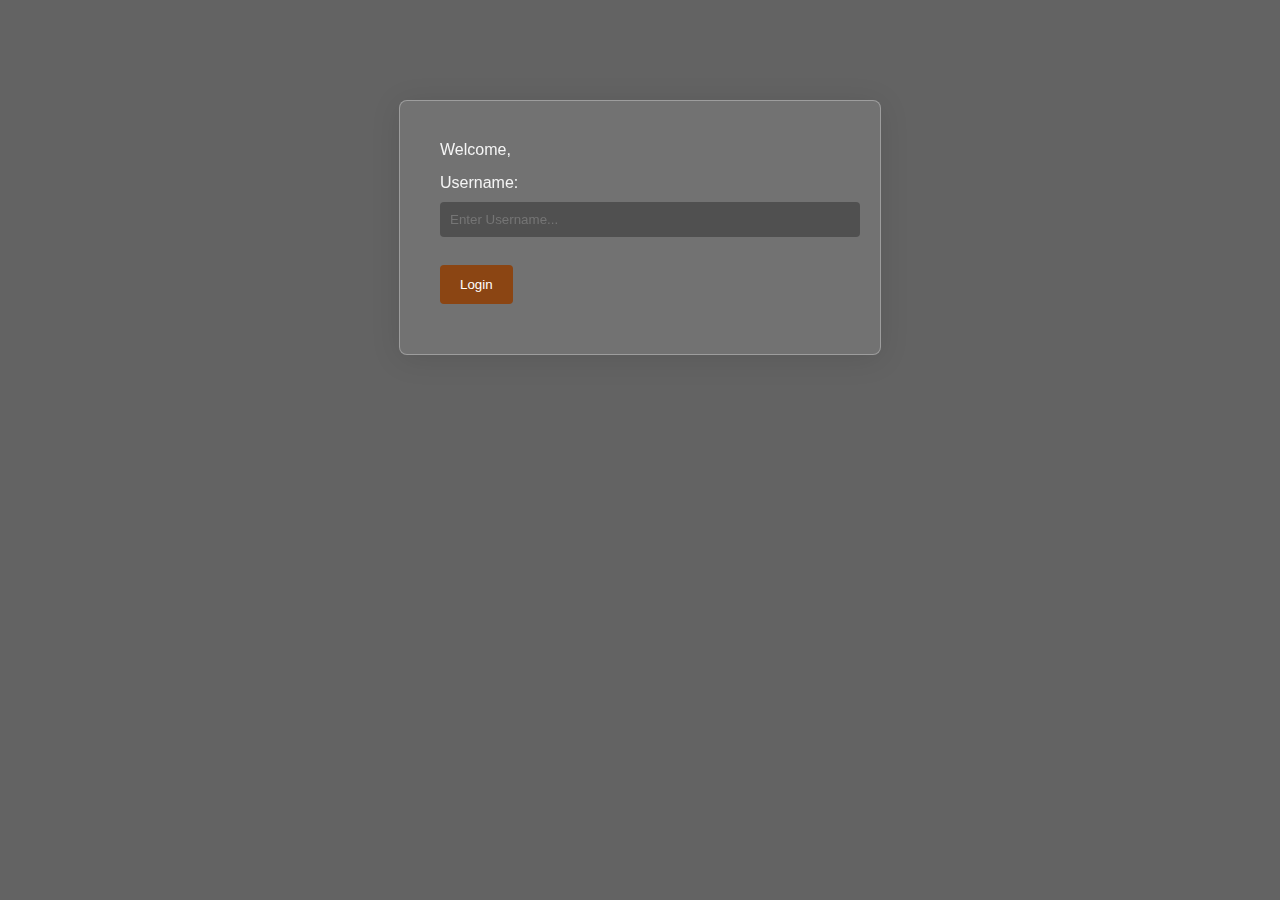
<file: src/main/webapp/html/index.html>
<!DOCTYPE html>
<html lang="en">

<head>
  <meta charset="UTF-8" />
  <title></title>
  <style>
    .hidden {
      display: none;
    }
  </style>
</head>
<link rel="stylesheet" href="body.css" />
<link rel="stylesheet" href="login_form.css" />
<link rel="stylesheet" href="lobby.css" />
<link rel="stylesheet" href="style.css" />
<link rel="stylesheet" href="leaderboard.css" />
<link rel="stylesheet" href="gamerooms.css" />
<link rel="stylesheet" href="gridandchat.css" />


<body>
  <div id="section0">
    <div id="loginSection" class="login-background">
      <div class="login-container">
        <div id="currentUser">
          Welcome, <span class="currentUsername"></span>
        </div>


        <form id="loginForm">
          <label for="username">Username:</label>
          <input type="text" id="username" name="username" required="" placeholder="Enter Username...">
          <button type="submit" id="UsernameInput">Login</button>
        </form>
        <!-- <div class="button-group">
          <button id="btnSection0">Logout</button>
          <button id="btnSection1">Section 1</button>
          <button id="btnSection2">Section 2</button>
          <button id="btnSection3">Section 3</button>
        </div> -->
      </div>
    </div>

  </div>

  <div id="section1" class="hidden">
    <div id="currentUser">
      Your Username : <span class="currentUsername"></span>
    </div>

    <button id="resetGame">Reset Game</button>
    <p>Please give about 5 seconds for the game to reset... </p>

    <h3>Player's Online List :</h3>
    <ul id="playerList"></ul>
    <!-- Player list container -->

    <!-- 
    Join Game Table 
    It will list the game rooms on the column1, number of players joined Eg : (1/2) on column2 and Join button on column3
     -->

    <table id="gameTable">
      <thead>
        <tr>
          <th>Game Room</th>
          <th>Players</th>
          <th>Join</th>
          <th>Grid Generation Time (ms)</th>
        </tr>
      </thead>
      <tbody id="gameTableBody"></tbody>
    </table>

    <button id="btnSection0_sec1" class="over_and_out">Logout</button>
    <!-- <button id="btnSection1_sec1">Section 1</button>
    <button id="btnSection2_sec1">Section 2</button>
    <button id="btnSection3_sec1">Section 3</button> 

    <button id="Section1_gameroom1_enter_bttn">Enter Gameroom 1</button>
    <button id="Section1_gameroom2_enter_bttn">Enter Gameroom 2</button>
    <button id="Section1_gameroom3_enter_bttn">Enter Gameroom 3</button>
    <button id="Section1_gameroom4_enter_bttn">Enter Gameroom 4</button>
    <button id="Section1_gameroom5_enter_bttn">Enter Gameroom 4</button> -->
  </div>

  <div id="the_main" style="background-color: white;"> <!-- making the whole game room one div -->
    <!--GAME ROOM 1-->
    <div id="gameroom1" class="hidden">
      <h1 class="for_title">Game Room 1</h1>
      <p class="for_title">Player1: <span id="gameroom1_player"></span></p>
      <p class="for_title">Player2: <span id="gameroom1_opponent"></span></p>


      <div>
        <label for="player1-color-gameroom1">Player 1 Color:</label>
        <select id="player1-color-gameroom1" class="Player1">
          <option value="#ff0000">Red</option>
          <option value="#0000ff">Blue</option>
          <option value="#008000">Green</option>
          <option value="#ffff00">Yellow</option>
          <option value="#ffa500">Orange</option>
          <option value="#800080">Purple</option>
          <option value="#000000">Black</option>
        </select>

        <label for="player2-color-gameroom1">Player 2 Color:</label>
        <select id="player2-color-gameroom1" class="PLayer2">
          <option value="#0000ff">Blue</option>
          <option value="#ff0000">Red</option>
          <option value="#008000">Green</option>
          <option value="#ffff00">Yellow</option>
          <option value="#ffa500">Orange</option>
          <option value="#800080">Purple</option>
          <option value="#000000">Black</option>
        </select>
      </div>

      <table id="gameroom1_leaderboard_table">
        <thead>
          <tr>
            <th>Player</th>
            <th>Score</th>
          </tr>
        </thead>
        <tbody>
          <!-- Dynamic rows will be added here -->
        </tbody>
      </table>
      <div id="gird_and_chat_container" class="grid-chat-container">
        <div id="gameroom1_grid" class="grid-container">
          <!-- The game grid will go here -->
        </div>
        <!-- Chat feature -->
        <div class="chat-container">
          <div class="chat-header">
            <span>CHAT BOX</span>
          </div>
          <div id="gameroom1_chat" class="message-area">
            <!-- Chat messages will appear here -->
          </div>
          <input type="text" id="gameroom1_chat_input" class="chat-input" placeholder="Type a message..." />
          <button id="gameroom1_send_msg" class="send-btn" onclick="sendChatMessage('gameroom1')">Send</button>
        </div>

      </div>
      <button id="gameroom1_send" class="checkester">Check Selection</button>
      <button id="gameroom1_exit_bttn" class="exit-game-btn">Exit Game</button>

      <div id="gameroom1_words_container">
        <ul id="gameroom1_words">
          <!-- Found words will go here -->
        </ul>
      </div>
    </div>


    <!--GAME ROOM 2-->
    <div id="gameroom2" class="hidden">
      <h1 class="for_title">Game Room 2</h1>
      <p>Player1: <span id="gameroom2_player"></span></p>
      <p>player2: <span id="gameroom2_opponent"></span></p>

      <div>
        <label for="player1-color-gameroom1">Player 1 Color:</label>
        <select id="player1-color-gameroom1" class="Player1">
          <option value="#ff0000">Red</option>
          <option value="#0000ff">Blue</option>
          <option value="#008000">Green</option>
          <option value="#ffff00">Yellow</option>
          <option value="#ffa500">Orange</option>
          <option value="#800080">Purple</option>
          <option value="#000000">Black</option>
        </select>

        <label for="player2-color-gameroom1">Player 2 Color:</label>
        <select id="player2-color-gameroom1" class="PLayer2">
          <option value="#0000ff">Blue</option>
          <option value="#ff0000">Red</option>
          <option value="#008000">Green</option>
          <option value="#ffff00">Yellow</option>
          <option value="#ffa500">Orange</option>
          <option value="#800080">Purple</option>
          <option value="#000000">Black</option>
        </select>
      </div>

      <table id="gameroom2_leaderboard_table">
        <thead>
          <tr>
            <th>Player</th>
            <th>Score</th>
          </tr>
        </thead>
        <tbody>
          <!-- Dynamic rows will be added here -->
        </tbody>
      </table>


      <div id="gird_and_chat_container" class="grid-chat-container">
        <div id="gameroom2_grid" class="grid-container">
          <!-- The game grid will go here -->
        </div>
        <!-- Chat feature -->
        <div class="chat-container">
          <div class="chat-header">
            <span>CHAT BOX</span>
          </div>
          <div id="gameroom2_chat" class="message-area">
            <!-- Chat messages will appear here -->
          </div>
          <input type="text" id="gameroom2_chat_input" class="chat-input" placeholder="Type a message..." />
          <button id="gameroom2_send_msg" class="send-btn" onclick="sendChatMessage('gameroom2')">Send</button>
        </div>

      </div>
      <button id="gameroom2_send" class="checkester">Check Selection</button>
      <button id="gameroom2_exit_bttn" class="exit-game-btn">Exit Game</button>

      <div id="gameroom2_words_container">
        <ul id="gameroom2_words">
          <!-- Found words will go here -->
        </ul>
      </div>
    </div>
    <!--GAME ROOM 3-->
    <div id="gameroom3" class="hidden">
      <h1 class="for_title">Game Room 3</h1>
      <p>Player1: <span id="gameroom3_player"></span></p>
      <p>Player2: <span id="gameroom3_opponent"></span></p>

      <div>
        <label for="player1-color-gameroom1">Player 1 Color:</label>
        <select id="player1-color-gameroom1" class="Player1">
          <option value="#ff0000">Red</option>
          <option value="#0000ff">Blue</option>
          <option value="#008000">Green</option>
          <option value="#ffff00">Yellow</option>
          <option value="#ffa500">Orange</option>
          <option value="#800080">Purple</option>
          <option value="#000000">Black</option>
        </select>

        <label for="player2-color-gameroom1">Player 2 Color:</label>
        <select id="player2-color-gameroom1" class="PLayer2">
          <option value="#0000ff">Blue</option>
          <option value="#ff0000">Red</option>
          <option value="#008000">Green</option>
          <option value="#ffff00">Yellow</option>
          <option value="#ffa500">Orange</option>
          <option value="#800080">Purple</option>
          <option value="#000000">Black</option>
        </select>
      </div>

      <table id="gameroom3_leaderboard_table">
        <thead>
          <tr>
            <th>Player</th>
            <th>Score</th>
          </tr>
        </thead>
        <tbody>
          <!-- Dynamic rows will be added here -->
        </tbody>
      </table>

      <div id="gird_and_chat_container" class="grid-chat-container">
        <div id="gameroom3_grid" class="grid-container">
          <!-- The game grid will go here -->
        </div>
        <!-- Chat feature -->
        <div class="chat-container">
          <div class="chat-header">
            <span>CHAT BOX</span>
          </div>
          <div id="gameroom3_chat" class="message-area">
            <!-- Chat messages will appear here -->
          </div>
          <input type="text" id="gameroom3_chat_input" class="chat-input" placeholder="Type a message..." />
          <button id="gameroom3_send_msg" class="send-btn" onclick="sendChatMessage('gameroom3')">Send</button>
        </div>

      </div>
      <button id="gameroom3_send" class="checkester">Check Selection</button>
      <button id="gameroom3_exit_bttn" class="exit-game-btn">Exit Game</button>

      <div id="gameroom3_words_container">
        <ul id="gameroom3_words">
          <!-- Found words will go here -->
        </ul>
      </div>
    </div>

    <!-------GAME ROOM 4--------->
    <div id="gameroom4" class="hidden">
      <h1>Game Room 4</h1>
      <p>Player1: <span id="gameroom4_player"></span></p>
      <p>Player2: <span id="gameroom4_opponent"></span></p>
      <div>
        <label for="player1-color-gameroom1">Player 1 Color:</label>
        <select id="player1-color-gameroom1" class="Player1">
          <option value="#ff0000">Red</option>
          <option value="#0000ff">Blue</option>
          <option value="#008000">Green</option>
          <option value="#ffff00">Yellow</option>
          <option value="#ffa500">Orange</option>
          <option value="#800080">Purple</option>
          <option value="#000000">Black</option>
        </select>

        <label for="player2-color-gameroom1">Player 2 Color:</label>
        <select id="player2-color-gameroom1" class="PLayer2">
          <option value="#0000ff">Blue</option>
          <option value="#ff0000">Red</option>
          <option value="#008000">Green</option>
          <option value="#ffff00">Yellow</option>
          <option value="#ffa500">Orange</option>
          <option value="#800080">Purple</option>
          <option value="#000000">Black</option>
        </select>
      </div>

      <table id="gameroom4_leaderboard_table">
        <thead>
            <tr>
                <th>Player</th>
                <th>Score</th>
            </tr>
        </thead>
        <tbody>
            <!-- Dynamic rows will be added here -->
        </tbody>
    </table>

    <div id="gird_and_chat_container" class="grid-chat-container">
      <div id="gameroom4_grid" class="grid-container">
        <!-- The game grid will go here -->
      </div>
      <!-- Chat feature -->
      <div class="chat-container">
        <div class="chat-header">
          <span>CHAT BOX</span>
        </div>
        <div id="gameroom4_chat" class="message-area">
          <!-- Chat messages will appear here -->
        </div>
        <input type="text" id="gameroom4_chat_input" class="chat-input" placeholder="Type a message..." />
        <button id="gameroom4_send_msg" class="send-btn" onclick="sendChatMessage('gameroom4')">Send</button>
      </div>

    </div>
    <button id="gameroom4_send" class="checkester">Check Selection</button>
    <button id="gameroom4_exit_bttn" class="exit-game-btn">Exit Game</button>

    <div id="gameroom4_words_container">
      <ul id="gameroom4_words">
        <!-- Found words will go here -->
      </ul>
    </div>
  </div>

    <!--GAME ROOM 5-->

    <div id="gameroom5" class="hidden">
      <h1 class="for_title">Game Room 5</h1>
      <p>Player1: <span id="gameroom5_player"></span></p>
      <p>Player2: <span id="gameroom5_opponent"></span></p>

      <div>
        <label for="player1-color-gameroom1">Player 1 Color:</label>
        <select id="player1-color-gameroom1" class="Player1">
          <option value="#ff0000">Red</option>
          <option value="#0000ff">Blue</option>
          <option value="#008000">Green</option>
          <option value="#ffff00">Yellow</option>
          <option value="#ffa500">Orange</option>
          <option value="#800080">Purple</option>
          <option value="#000000">Black</option>
        </select>

        <label for="player2-color-gameroom1">Player 2 Color:</label>
        <select id="player2-color-gameroom1" class="PLayer2">
          <option value="#0000ff">Blue</option>
          <option value="#ff0000">Red</option>
          <option value="#008000">Green</option>
          <option value="#ffff00">Yellow</option>
          <option value="#ffa500">Orange</option>
          <option value="#800080">Purple</option>
          <option value="#000000">Black</option>
        </select>
      </div>

      <table id="gameroom5_leaderboard_table">
        <thead>
          <tr>
            <th>Player</th>
            <th>Score</th>
          </tr>
        </thead>
        <tbody>
          <!-- Dynamic rows will be added here -->
        </tbody>
      </table>

      
      <div id="gird_and_chat_container" class="grid-chat-container">
        <div id="gameroom5_grid" class="grid-container">
          <!-- The game grid will go here -->
        </div>
        <!-- Chat feature -->
        <div class="chat-container">
          <div class="chat-header">
            <span>CHAT BOX</span>
          </div>
          <div id="gameroom5_chat" class="message-area">
            <!-- Chat messages will appear here -->
          </div>
          <input type="text" id="gameroom5_chat_input" class="chat-input" placeholder="Type a message..." />
          <button id="gameroom5_send_msg" class="send-btn" onclick="sendChatMessage('gameroom5')">Send</button>
        </div>

      </div>
      <button id="gameroom5_send" class="checkester">Check Selection</button>
      <button id="gameroom5_exit_bttn" class="exit-game-btn">Exit Game</button>

      <div id="gameroom5_words_container">
        <ul id="gameroom5_words">
          <!-- Found words will go here -->
        </ul>
      </div>
    </div>
  </div>

  <script src="websocket.js"></script>
  <script src="navigate.js"></script>
</body>

</html>
</file>
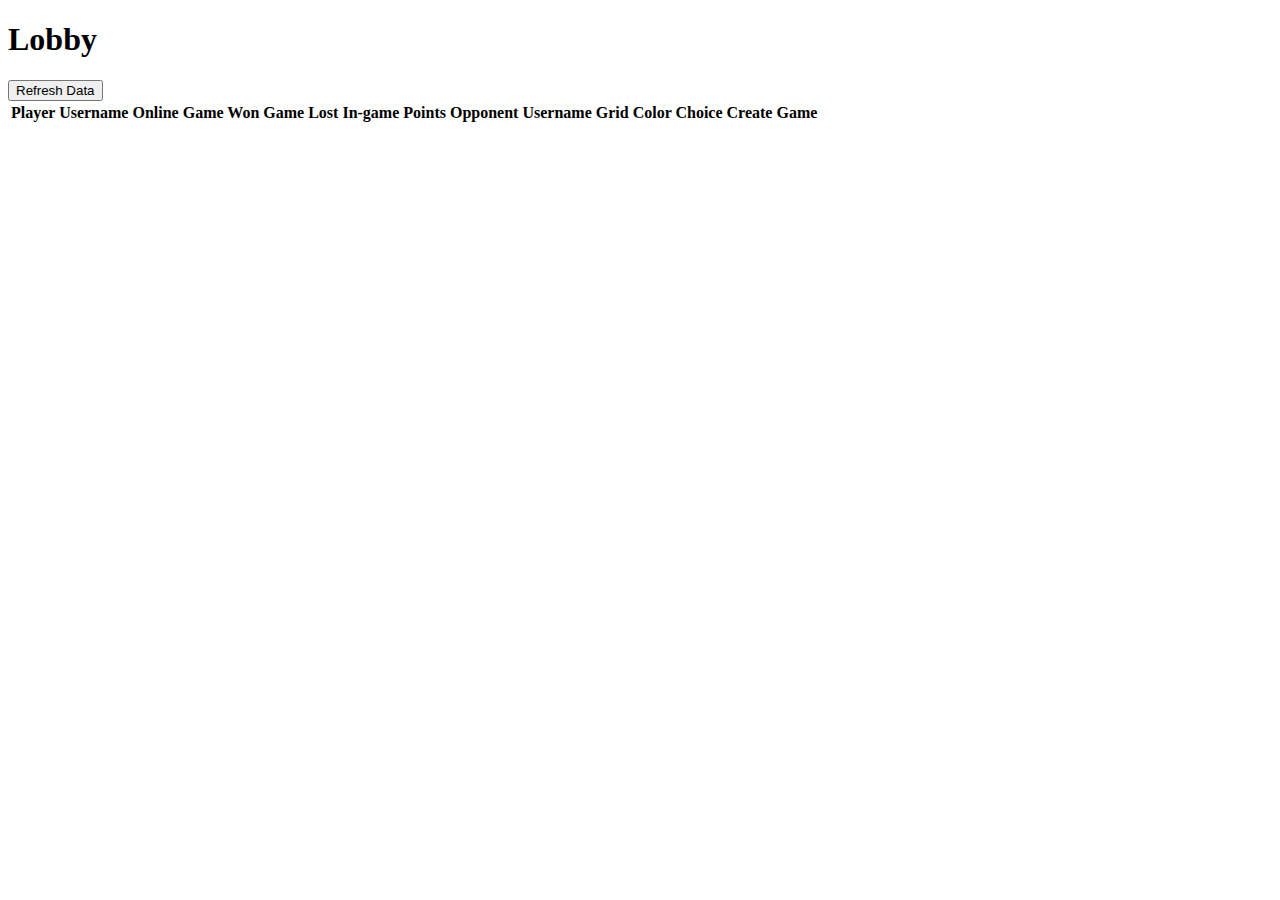
<file: src/main/webapp/html/lobby.html>
<!DOCTYPE html>
<html lang="en">
<head>
    <meta charset="UTF-8">
    <meta name="viewport" content="width=device-width, initial-scale=1.0">
    <title>Lobby</title>
    <style>
    ::-webkit-scrollbar{
        width: 20px;
    }
    ::-webkit-scrollbar{
        box-shadow: inset 0 0 5px grey;
        border-radius: 10px;
    }
    ::-webkit-scrollbar{
        background: red;
        border-radius: 10px;
    }
    </style>
    <link rel="stylesheet" href="lobby.css">
</head>
<body>
    <div id="lobby-section">
        <h1>Lobby</h1>
        <button id="refreshBtn">Refresh Data</button>
        <table id="lobbyPlayerData">
            <thead>
                <tr>
                    <th>Player Username</th>
                    <th>Online</th>
                    <th>Game Won</th>
                    <th>Game Lost</th>
                    <th>In-game Points</th>
                    <th>Opponent Username</th>
                    <th>Grid Color Choice</th>
                    <th>Create Game</th>
                </tr>
            </thead>
            <tbody>
                <!-- Dynamic player data will be loaded here -->
            </tbody>
        </table>
    </div>

    <script src="lobby.js"></script>
</body>
</html>
</file>
<file: src/main/webapp/html/body.css>
/*------------------Body------------------------------------*/
body {
  /* height: 100%; */
  margin: 0;
  padding: 0;
  font-family: Arial, sans-serif;
  background-color: #636363;
  scale: 1; /* Adjust as needed, due to my laptop screen size!*/
}


#the_main{
  width: 100%;
  /* height: -50%; */
}
</file>
<file: src/main/webapp/html/login_form.css>
#section0 .login-background {
  display: flex;
  justify-content: center;
  align-items: center;
  padding: 100px 0; /* Add padding to the top and bottom */
}

#section0 .login-container {
  backdrop-filter: blur(5px); /* This will give the glass effect */
  background-color: rgba(255, 255, 255, 0.1); /* Semi-transparent white for a glassy look */
  border-radius: 8px;
  padding: 40px; /* More padding for a bigger look */
  box-shadow: 0 4px 30px rgba(0, 0, 0, 0.1);
  border: 1px solid rgba(255, 255, 255, 0.3); /* Light border for a subtle edge */
  color: #f5f5f5; /* Light text to stand out on the dark background */
  width: 400px; /* Fixed width for the container */
}

#section0 #loginForm label {
  display: block;
  margin-bottom: 10px;
}

#section0 #loginForm input[type="text"] {
  width: 100%;
  padding: 10px;
  margin-bottom: 20px;
  border-radius: 4px;
  border: none;
  background-color: rgba(0, 0, 0, 0.3); /* Dark input fields for contrast */
  color: white;
}

#section0 #loginForm button,
#section0 .button-group button {
  padding: 12px 20px;
  border: none;
  border-radius: 4px;
  margin-top: 8px; /* Space between buttons */
  background-color: #8B4513; /* Brown background for buttons */
  color: white;
  cursor: pointer;
  transition: background 0.3s;
}

#section0 #loginForm button:hover,
#section0 .button-group button:hover {
  background-color: #A0522D; /* Slightly lighter brown on hover */
}

#section0 .button-group {
  display: flex;
  flex-direction: column; /* Stack the buttons vertically */
}

/* Responsive adjustments */
@media (max-width: 600px) {
  #section0 .login-container {
    width: 90%; /* Full width on smaller screens */
  }

  #section0 .button-group button {
    width: 100%;
  }
}
</file>
<file: src/main/webapp/html/lobby.css>
/*------------------THE LOBBY------------------------*/
/* Style for the container */
#section1 {
  padding: 20px; /* Add padding */
  max-width: 800px; /* Set maximum width */
  margin: 0 auto; /* Center the container */
  background-color:rgb(243, 229, 219); /* Set background color */
  border-radius: 15px; /* Round the corners of the container */
  box-shadow: 0 2px 5px rgba(0,0,0,0.2); /* Add shadow for better appearance */
  margin-top: 5%;
  font-family: cursive;
  
}



/* Style for paragraphs */
#section1 p {
  margin-bottom: 15px; /* Add space between paragraphs */
  font-size: 16px; /* Set font size */
  color: #333333; /* Set text color */
  
}

/* Style for the container of currently logged-in user */
#section1 #currentUser {
  margin-bottom: 15px; /* Add space below the container */
  
}

/* Style for the currently logged-in username */
#section1 .currentUsername {
  font-weight: bold; /* Make the username bold */
  color: #007bff; /* Set text color */
  
}

/* Style for the lobby page title */
#section1 h3 {
  margin-bottom: 10px; /* Add space below the title */
  font-size: 18px; /* Set font size */
  color: #333; /* Set text color */
}

/* Style for the player list */
#section1 #playerList {
  margin-bottom: 15px; /* Add space below the player list */
}

/* Style for the game table */
#section1 #gameTable {
  width: 100%; /* Make the table fill the entire width of its container */
  border-collapse: collapse; /* Collapse table borders for better appearance */
}

/* Style for table headers */
#section1 #gameTable th {
  padding: 8px; /* Add padding for better header appearance */
  background-color: #007bff; /* Set background color */
  color: #fff; /* Set text color */
  border: 1px solid #ddd; /* Add border */
}

/* Style for table cells */
#section1 #gameTable td {
  padding: 8px; /* Add padding for better cell appearance */
  border: 1px solid #ddd; /* Add border */
}

/* Style for the Join button in the game table */
#section1 #gameTable .joinButton {
  background-color: #007bff; /* Set background color */
  color: #fff; /* Set text color */
  border: none; /* Remove border */
  padding: 5px 10px; /* Add padding for better button appearance */
  border-radius: 4px; /* Round the corners of the button */
  cursor: pointer; /* Show pointer cursor on hover */
}

/* Hover effect for the Join button */
#section1 #gameTable .joinButton:hover {
  background-color: #0056b3; /* Darken the background color on hover */
}


/* logout button in lobby */
.over_and_out{
  background-color: #007bff; /* Red */
  border: none;
  font-family: cursive;
  color: white;
  padding: 10px;
  text-align: center;
  text-decoration: none;
  display: inline-block;
  font-size: 16px;
  margin: 4px 2px;
  cursor: pointer;
  border-radius: 10px;
  

}

.over_and_out:hover {
  background-color: #0056b3; /* Darker red */
}
</file>
<file: src/main/webapp/html/style.css>
/*-----------------everything but username info-------------------------*/


/* Style for the container of currently logged-in user */
#currentUser {
  margin-bottom: 15px; 
}

/* Style for the currently logged-in username */
.currentUsername {
  font-weight: bold; 
  color: #050505;
  margin-bottom: 15px; 
}

/* Style for buttons */
#section0 button {
  /*display: block;*/ 
  width: 100% auto; 
  padding: 10px; 
  margin-bottom: 10px; 
  background-color: #007bff; 
  color: #fff; 
  border: none;
  border-radius: 4px; 
  cursor: pointer; 
}

/* Hover effect for buttons */
#section0 button:hover {
  background-color: #0056b3; 
}
</file>
<file: src/main/webapp/html/leaderboard.css>
#gameroom1_leaderboard_table,
#gameroom2_leaderboard_table,
#gameroom3_leaderboard_table,
#gameroom4_leaderboard_table,
#gameroom5_leaderboard_table {
    width: 100%;
    border-collapse: collapse;
    margin-top: 20px;
}

#gameroom1_leaderboard_table th, #gameroom1_leaderboard_table td,
#gameroom2_leaderboard_table th, #gameroom2_leaderboard_table td,
#gameroom3_leaderboard_table th, #gameroom3_leaderboard_table td,
#gameroom4_leaderboard_table th, #gameroom4_leaderboard_table td,
#gameroom5_leaderboard_table th, #gameroom5_leaderboard_table td {
    border: 1px solid #ddd;
    text-align: left;
    padding: 8px;
}

#gameroom1_leaderboard_table th,
#gameroom2_leaderboard_table th,
#gameroom3_leaderboard_table th,
#gameroom4_leaderboard_table th,
#gameroom5_leaderboard_table th {
    background-color: #f2f2f2;
}

#gameroom1_leaderboard_table tr:nth-child(even), 
#gameroom2_leaderboard_table tr:nth-child(even),
#gameroom3_leaderboard_table tr:nth-child(even),
#gameroom4_leaderboard_table tr:nth-child(even),
#gameroom5_leaderboard_table tr:nth-child(even) {
    background-color: #f9f9f9;
}
</file>
<file: src/main/webapp/html/gamerooms.css>
#gameroom1_words {
    color: black; /* Black text */
    list-style: none; /* Removes default list styling */
    padding: 15px; /* Padding around the text */
    display: grid; /* Using CSS Grid to layout list items */
    grid-template-columns: repeat(auto-fill, minmax(120px, 1fr)); /* Adjust column size based on content */
    gap: 10px; /* Space between grid items */
    margin: 20px auto; /* Top and bottom margin, auto horizontally centers the list */
    font-family: Arial, sans-serif; /* Font styling */
    font-size: 16px; /* Adjust font size as needed */
    text-align: center; /* Center-align text */
    max-width: 600px; /* Maximum width of the container */
    box-shadow: 0px 0px 10px rgba(0,0,0,0.1); /* Shadow for better visibility */
    background-color: #f0f0f0; /* Light grey background */
    border-radius: 10px; /* Rounded corners for the container */
    overflow: hidden; /* Hides any overflow */
}

#gameroom1_words li {
    padding: 5px; /* Padding within each list item */
}

#gameroom2_words {
    color: black; /* Black text */
    list-style: none; /* Removes default list styling */
    padding: 15px; /* Padding around the text */
    display: grid; /* Using CSS Grid to layout list items */
    grid-template-columns: repeat(auto-fill, minmax(120px, 1fr)); /* Adjust column size based on content */
    gap: 10px; /* Space between grid items */
    margin: 20px auto; /* Top and bottom margin, auto horizontally centers the list */
    font-family: Arial, sans-serif; /* Font styling */
    font-size: 16px; /* Adjust font size as needed */
    text-align: center; /* Center-align text */
    max-width: 600px; /* Maximum width of the container */
    box-shadow: 0px 0px 10px rgba(0,0,0,0.1); /* Shadow for better visibility */
    background-color: #f0f0f0; /* Light grey background */
    border-radius: 10px; /* Rounded corners for the container */
    overflow: hidden; /* Hides any overflow */
}

#gameroom2_words li {
    padding: 5px; /* Padding within each list item */
}

#gameroom3_words {
    color: black; /* Black text */
    list-style: none; /* Removes default list styling */
    padding: 15px; /* Padding around the text */
    display: grid; /* Using CSS Grid to layout list items */
    grid-template-columns: repeat(auto-fill, minmax(120px, 1fr)); /* Adjust column size based on content */
    gap: 10px; /* Space between grid items */
    margin: 20px auto; /* Top and bottom margin, auto horizontally centers the list */
    font-family: Arial, sans-serif; /* Font styling */
    font-size: 16px; /* Adjust font size as needed */
    text-align: center; /* Center-align text */
    max-width: 600px; /* Maximum width of the container */
    box-shadow: 0px 0px 10px rgba(0,0,0,0.1); /* Shadow for better visibility */
    background-color: #f0f0f0; /* Light grey background */
    border-radius: 10px; /* Rounded corners for the container */
    overflow: hidden; /* Hides any overflow */
}

#gameroom3_words li {
    padding: 5px; /* Padding within each list item */
}
#gameroom4_words {
    color: black; /* Black text */
    list-style: none; /* Removes default list styling */
    padding: 15px; /* Padding around the text */
    display: grid; /* Using CSS Grid to layout list items */
    grid-template-columns: repeat(auto-fill, minmax(120px, 1fr)); /* Adjust column size based on content */
    gap: 10px; /* Space between grid items */
    margin: 20px auto; /* Top and bottom margin, auto horizontally centers the list */
    font-family: Arial, sans-serif; /* Font styling */
    font-size: 16px; /* Adjust font size as needed */
    text-align: center; /* Center-align text */
    max-width: 600px; /* Maximum width of the container */
    box-shadow: 0px 0px 10px rgba(0,0,0,0.1); /* Shadow for better visibility */
    background-color: #f0f0f0; /* Light grey background */
    border-radius: 10px; /* Rounded corners for the container */
    overflow: hidden; /* Hides any overflow */
}

#gameroom4_words li {
    padding: 5px; /* Padding within each list item */
}

#gameroom5_words {
    color: black; /* Black text */
    list-style: none; /* Removes default list styling */
    padding: 15px; /* Padding around the text */
    display: grid; /* Using CSS Grid to layout list items */
    grid-template-columns: repeat(auto-fill, minmax(120px, 1fr)); /* Adjust column size based on content */
    gap: 10px; /* Space between grid items */
    margin: 20px auto; /* Top and bottom margin, auto horizontally centers the list */
    font-family: Arial, sans-serif; /* Font styling */
    font-size: 16px; /* Adjust font size as needed */
    text-align: center; /* Center-align text */
    max-width: 600px; /* Maximum width of the container */
    box-shadow: 0px 0px 10px rgba(0,0,0,0.1); /* Shadow for better visibility */
    background-color: #f0f0f0; /* Light grey background */
    border-radius: 10px; /* Rounded corners for the container */
    overflow: hidden; /* Hides any overflow */
}

#gameroom5_words li {
    padding: 5px; /* Padding within each list item */
}
</file>
<file: src/main/webapp/html/gridandchat.css>
/* Chat Container */
.chat-container {
    border: 1px solid #ccc;
    background-color: #f9f9f9;
    width: 300px; /* Adjust as needed */
    margin: 0 auto;
    padding: 10px;
    max-height: 400px;
    box-shadow: 0 2px 5px rgba(0,0,0,0.2);
    position: relative; /* For absolute positioning of children */
    border-radius: 10px; /* Rounded corners */
    transition: transform 0.3s ease, box-shadow 0.3s ease; /* Animation for hover effect */
    overflow-y: auto;
    float: right;
  }
  
  .chat-container:hover {
    transform: translateY(-5px); /* Slight rise effect */
    box-shadow: 0 4px 10px rgba(0,0,0,0.3); /* Deeper shadow on hover */
  }
  
  /* Header for the Chat with Welcome Message */
  .chat-header {
    padding: 10px 20px; 
    border-bottom: 2px solid #ddd; 
    background-color: #f3f3f3; 
    font-size: 18px; 
    font-weight: bold; 
    color: #333;
    border-top-left-radius: 10px; /* Rounded corners */
    border-top-right-radius: 10px; /* Rounded corners */
  }
  
  /* Message Area Styling */
  .message-area {
    height: 200px; /* Adjust as needed */
    overflow-y: auto;
    padding: 5px;
    background: #fff;
    border: 1px solid #ddd;
    border-bottom-left-radius: 10px; /* Rounded corners */
    border-bottom-right-radius: 10px; /* Rounded corners */
  }
  
  /* Individual Message Styling */
  .message {
    background-color: #f1f1f1;
    border-radius: 10px; /* More rounded edges for message bubbles */
    padding: 5px;
    margin-bottom: 5px;
    transition: background-color 0.3s ease; /* Smooth background transition */
  }
  
  .message:hover {
    background-color: #e8e8e8; /* Lighter background on hover */
  }
  
  /* Input Field Styling */
  .chat-input {
    width: calc(100% - 20px); /* Adjust width to account for padding */
    padding: 10px;
    margin-top: 10px;
    box-sizing: border-box;
    border-radius: 5px; /* Rounded corners for input */
    border: 1px solid #ccc; /* Add border to input */
  }
  
  /* Send Button Styling */
  .send-btn,
  .send-selection-btn,
  .exit-game-btn {
    width: calc(100% - 20px); /* Adjust width to account for padding */
    max-width: 200px; /* Set a maximum width for the button */
    padding: 10px;
    margin-top: 10px;
    cursor: pointer;
    border: none;
    border-radius: 20px; /* More pronounced rounded edges for buttons */
    font-weight: bold;
    transition: all 0.3s ease; /* Animate all changes smoothly */
  }
  
  .checkester {
    background-color: #58d41e; /* Red */
    border: none;
    color: white;
    padding: 10px;
    text-align: center;
    text-decoration: none;
    display: inline-block;
    font-size: 16px;
    margin: 4px 2px;
    cursor: pointer;
    border-radius: 10px;
  }
  
  .checkester:hover {
    background-color:#036d11;
  }
  
  .exit-game-btn:hover {
    background-color: #872000;
  }
  
/* Game grid styling */
.game-grid {
    border-collapse: collapse;
    width: 100%; /* Allow the grid to expand to the full width of its container */
    max-width: 600px; /* Limits the size of the grid */
    margin: auto; /* Center the grid horizontally */
    table-layout: fixed; /* Fix table layout to prevent individual cell width adjustments */
}
  .grid-cell {
    cursor: pointer;
    transition: background-color 0.3s;
  }
  
  .game-grid td {
    border: 1px solid #ddd; /* Light grey border */
    padding: 8px;
    text-align: center;
    font-size: 18px;
    color: #333; /* Dark grey text color */
}
  /* Hover effect for grid cells */
  .game-grid td:hover {
    background-color: #f2f2f2; /* Light grey background */
  }
  
/* Styles for grid container */
.grid-container {
    background-color: #ece4e4; /* Light greyish white background */
    border-radius: 8px; /* Rounded corners */
    box-shadow: 0 0 10px rgba(0,0,0,0.1); /* Subtle shadow around grid container */
    padding: 10px;
    width: 100%; /* Allow the container to expand to the full width */
    max-width: 600px; /* Maximum width limit */
    min-height: 400px; /* Minimum height to prevent too much shrinkage */
    overflow: hidden; /* Prevents content from spilling outside the container */
    margin: auto; /* Center align the container */
}
  
  /* Hide elements initially hidden and show them later via JavaScript */
  .hidden {
    display: none;
  }
</file>
